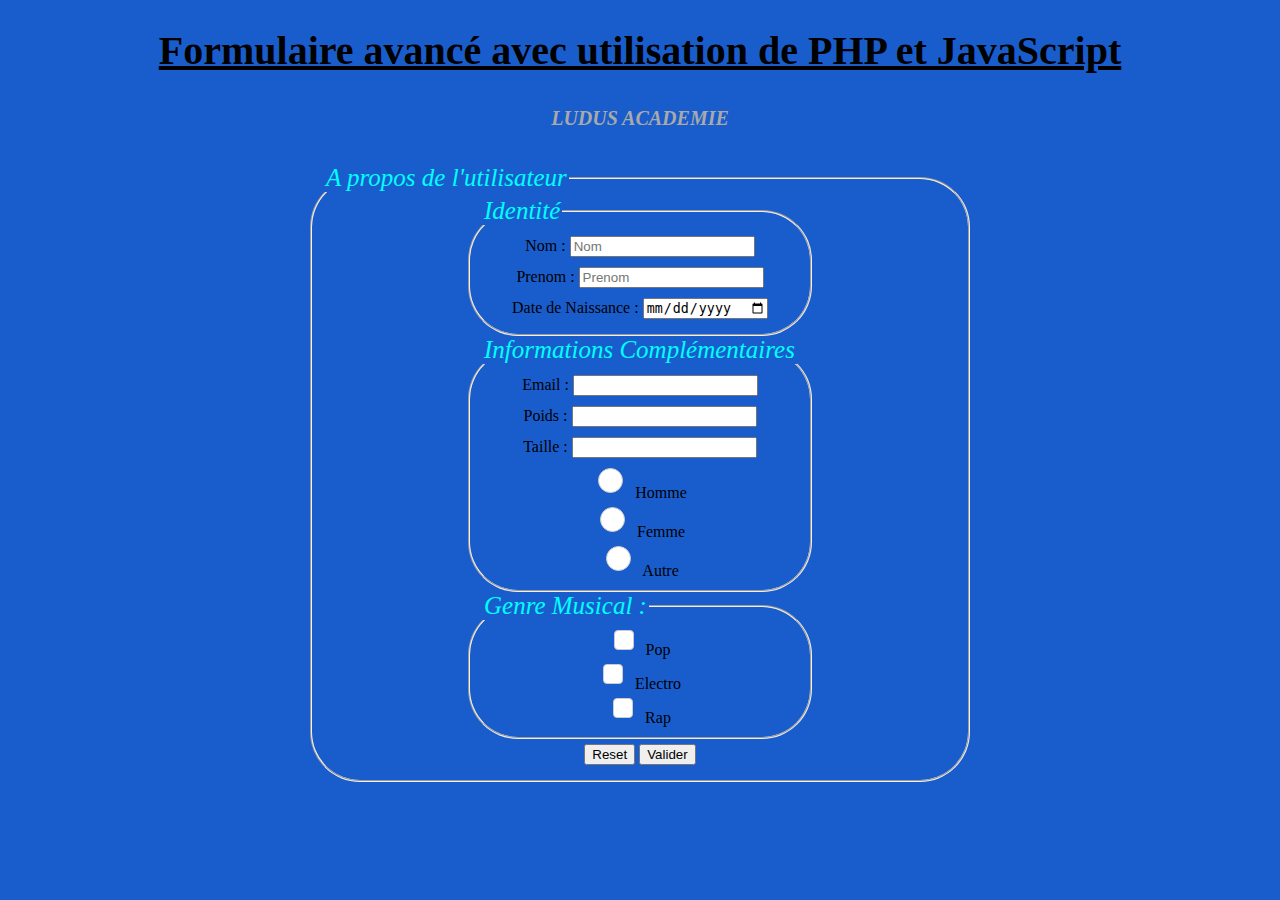
<file: advanced_form/index.html>
<!DOCTYPE html>
<html>
<head>
	<title>Formulaire avancés</title>
	<meta charset="utf-8">
    <link rel="stylesheet" href="style.css">
    <script type="text/javascript" src="script.js"></script>
</head>
<body>
	<center>
		<header>
			<h1>Formulaire avancé avec utilisation de PHP et JavaScript</h1>
			<h5>LUDUS ACADEMIE</h3>
		<!--
			<h2>Formulaire avancé avec utilisation de PHP et JavaScript</h2>
			<h3>Formulaire avancé avec utilisation de PHP et JavaScript</h3>
			<h4>Formulaire avancé avec utilisation de PHP et JavaScript</h4>
			<h5>Formulaire avancé avec utilisation de PHP et JavaScript</h5>
			<h6>Formulaire avancé avec utilisation de PHP et JavaScript</h6>
		-->
		</header>

		<form id="myForm" action="action.php" method="GET">
			<fieldset name="U_form">
				<legend>A propos de l'utilisateur</legend>

				<div name="U_Idendite">
					<fieldset name="U_FSet_Identite">
						<legend>Identité</legend>
						<label>Nom :</label>
							<input id="u_nom" type="text" name="U_Nom" placeholder="Nom">
							<br>
						<label>Prenom :</label>
							<input id="u_prenom" type="text" name="U_Prenom" placeholder="Prenom">
							<br>
						<label>Date de Naissance :</label>
							<input id="u_ddn" type="date" name="U_DDN" onchange="//change_U_age()">
							<br>
					</fieldset>
				</div>

				<div name="U_Infos_Complementaires">
					<fieldset name="U_FSet_IComplementaires">
						<legend>Informations Complémentaires</legend>
						<label>Email :</label>
							<input id="u_email" type="email" id="u_email" name="U_Email">
							<br>
						<label>Poids :</label>
							<input id="u_poids" type="number" id="u_poids" name="U_Poids">
							<br>
						<label>Taille :</label>
							<input id="u_taille" type="number" id="u_taille" name="U_Taille" onchance="change_IMC();">
							<br>
							<input type="radio" id="u_genre_h" name="U_Genre" value="Homme">
							<label>Homme</label>
							<br>
							<input type="radio" id="u_genre_f" name="U_Genre" value="Femme">
							<label>Femme</label>
							<br>
							<input type="radio" id="u_genre_a" name="U_Genre" value="Autre">
							<label>Autre</label>
							<br>
					</fieldset>
				</div>

				<div name="U_Infos_Musique">
					<fieldset name="U_FSet_IMusique">
						<legend>Genre Musical :</legend>
						<input type="checkbox" name="u_music_style_pop" value="Pop">
						<label>Pop</label><br>
						<input type="checkbox" name="u_music_style_pop" value="Electro">
						<label>Electro</label><br>
						<input type="checkbox" name="u_music_style_pop" value="Rap">
						<label>Rap</label><br>
					</fieldset>
				</div>

				<div name="buttons" id="buttons">
					<input type="reset" name="form_reset" id="form_reset">
					<input type="submit" name="form_submit" id="form_submit" onclick="submit_form()" value="Valider">
				</div>
			</fieldset>
		</form>

		<footer>
			
		</footer>
	</center>
</body>
</html>
</file>
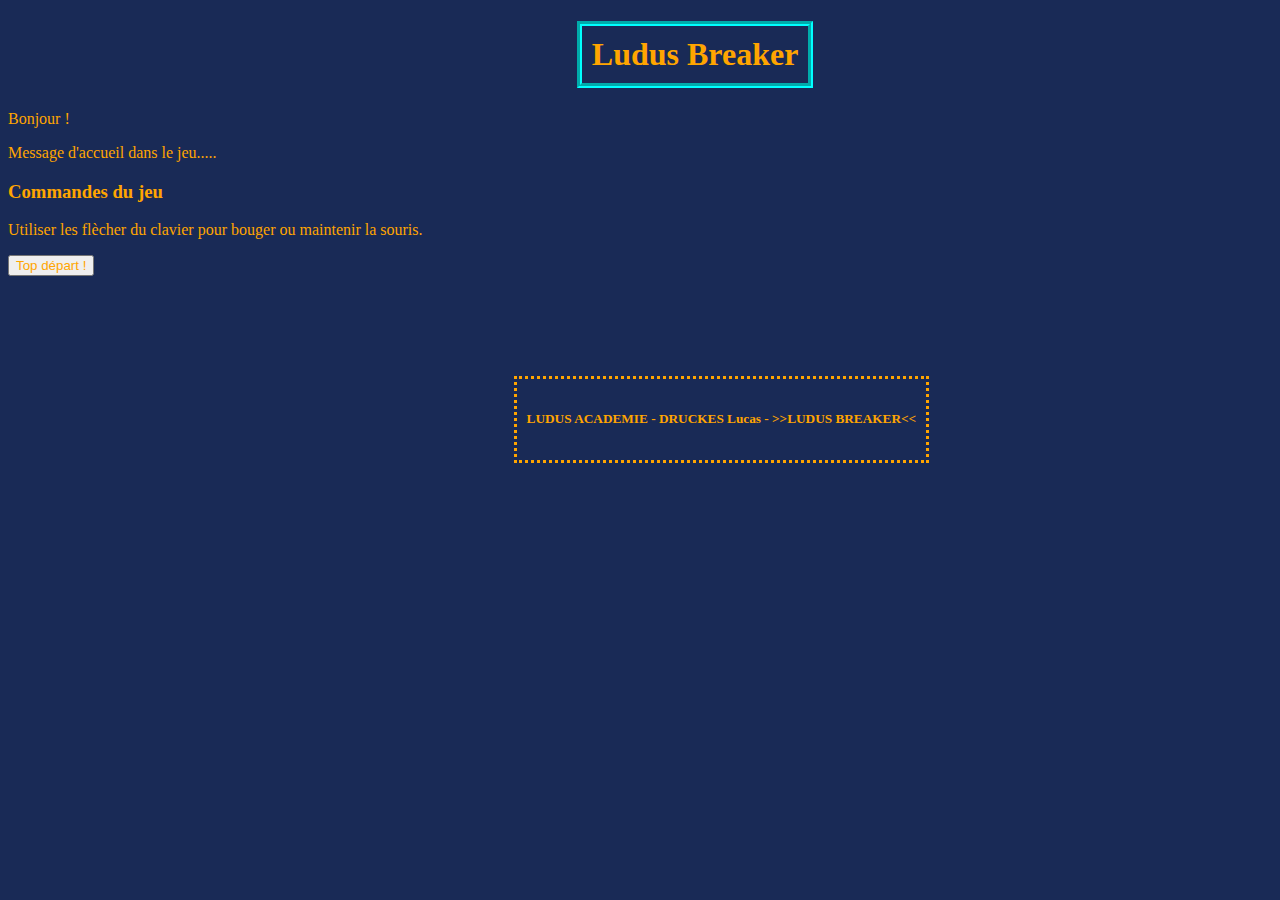
<file: Casse-Brique/WEBF2_TD1.html>
<!DOCTYPE html>
<html>
<head>
    <meta charset="utf-8" />
    <title>Que suis-je ?</title>
    <style>

      /*Que signifie cette étoile ? */
      		/* CETTE ETOILE EST UN SELECTEUR UNIVERSEL, IL SELECTIONNE TOUTES LES BALISES DE LA PAGE HTML ET LEUR APPLIQUE UN STYLE */
      * { padding: 130; margin: 130; color: orange;}
      /*Commentaire à insérer, que fait-on ici ?*/
      		/* NOUS CHANGEONS LE FOND DE TOUT CANVAS EXISTANT DANS LA PAGE HTML, ON APPLIQUE UN DISPLAY: BLOCK A CE DERNIER, ET ON ENLEVE LES MARGES EXTERIEURS. */
     canvas { background-color: "#192a56"; display: block; margin: 0 auto; }
    </style>
    <!--Insertion d'une bibliothèque-->
    <script src="http://code.jquery.com/jquery-1.11.0.min.js"></script>

    <style type="text/css">
      #myCanvas{
        background: url(image/background.png) no-repeat center center fixed; 
        -webkit-background-size: cover;
        -moz-background-size: cover;
        -o-background-size: cover;
        background-size: cover;
        border: 10px gold groove;
      }
    </style>
</head>
<body bgcolor="#192a56">
    <div id="SplashScreen">
        <h1 style="border: 5px cyan groove; margin-left: 45%; width: fit-content; padding: 10px">Ludus Breaker</h1>
        <p>Bonjour !</p>
        <p>Message d'accueil dans le jeu.....</p>
        <h3>Commandes du jeu</h3>
        <p>Utiliser les flècher du clavier pour bouger ou maintenir la souris.</p>
        <input id="StartButton" type="button" value="Top départ !"/>
    </div>

    <canvas id="myCanvas" style="display: none; background-image: url('image/background.png'); background-repeat: no-repeat; background-size: " width="1600" height="900" ></canvas>

    <script>

function randomRGB() {
  return Math.floor(Math.random() * 256 );
}

function randomColor() {
    var color = 'rgb(';
    color += randomRGB() + ',';
    color += randomRGB() + ',';
    color += randomRGB() + ')';
    console.log(color);
    return color;
}

function randomFillStyle(ctxt)
{
  ctxt.fillStyle = randomColor();
}

/*
A vous de "Jouer"
1. Comprendre ce code
2. Le faire fonctionner comme il devrait (peut être modifier le code)
3. Le faire évoluer : en design, et fonctionnalités....
4. Bravo


TODOLIST :

Vitesse balle,
Musique,
Plus de brique,
Niveau 2,
Background Color,
...
*/


    $("#StartButton").click(function () {
        $("#SplashScreen").hide();
        $("#myCanvas").show();
        jouer();
    });
    // Ce symbole '$' est un alias de jQuery, il permet de séléctionner des éléments. >>>Lien utile : https://www.w3schools.com/jquery/jquery_ref_selectors.asp<<<
    // jQuery
function jouer()
{
    // ... Déclaration des variables
    var canvas = document.getElementById("myCanvas");
    var ctx = canvas.getContext("2d");
    var ballRadius = 15;
    var x = canvas.width/2;
    var y = canvas.height-200;
    var dx = 3;
    var dy = -3;
    var paddleHeight = 20;
    var paddleWidth = 150;
    var paddleX = (canvas.width-paddleWidth)/2;
    var paddleY = (canvas.height-paddleHeight);
    var rightPressed = false;
    var leftPressed = false;
    var brickRowCount = 26;//26;
    var brickColumnCount = 15;//15;
    var brickWidth = 50;
    var brickHeight = 25;
    var brickPadding = 10;
    var brickOffsetTop = 30;
    var brickOffsetLeft = 30;
    var score = 0;
    var lives = 3;
    var bRestants = 0;
    var pause = false;
    var scoreMultiplier = 1;

    var bricks = []; // Déclaration et initialisation d'un tableau
    for(var c=0; c<brickColumnCount; c++) {
      bricks[c] = [];
      for(var r=0; r<brickRowCount; r++) {
        bricks[c][r] = { x: 0, y: 0, status: 1 };
        bRestants++;
      }
    }

    /*Il est temps d'apprendre le DOM Events non ? */
    	/* On ajoute les événements d'appui sur les touches du clavier : Flèche du bas, Flèche du haut, Mouvement souris */
    document.addEventListener("keydown", keyDownHandler, false);
    document.addEventListener("keyup", keyUpHandler, false);
    document.addEventListener("mousemove", mouseMoveHandler, false);

    function autoMove()
    {
      if(pause){
        paddleX = x - paddleWidth / 2;
      }
    }

    /*Commenter*/
    function keyDownHandler(e) {
    	//Création de la fonction pour gérer l'appuie d'une douche du clavier. 'e' est l'abréviation de 'event'. keyDownHandler est le nom de notre fonction.
      if(e.keyCode == 39) {
      	// keyCode est une propriété de KeyboardEvent. Attention, cette API est apparemment obsolète et est déconseillée. La propriété '.key' de KeyboardEvent est maintenant conseillée. Traduction : Si le code de la touche appuyé est 39 (donc la flèche de droite. Chaque touche du clavier possède son propre code), alors [...]
        rightPressed = true;
        //On a précédemment déclaré une variable bool 'rightPressed', ici, on la modifie sur 'TRUE', à l'appuie de la touche voulu.
      }
      else if(e.keyCode == 37) { //Pareil que précedemment, mais avec la touche code 37 (flèche de gauche)
        leftPressed = true; //Pareil que précedemment, on modifie la variable bool 'leftPressed' sur 'TRUE' à l'appuie de la touche voulu.
      }
    }
    /*Commenter*/
    	//Voir fonction précédente, même principe sauf qu'on vérifie si la touche est relâchée pour repasser les variables bool sur 'FALSE'
    function keyUpHandler(e) {
      if(e.keyCode == 39) {
        rightPressed = false;
      }
      else if(e.keyCode == 37) {
        leftPressed = false;
      }
    }

    /*Commenter*/
    	//Gérer la position de la souris, mouvement du "JOUEUR" 
    function mouseMoveHandler(e) {
      var relativeX = e.clientX - canvas.offsetLeft; //clientX est une propriété de l'interface >MouseEvent<, tout comme offsetLeft qui l'est de l'interface de HTMLElement
      if(relativeX < 0 || relativeX > canvas.width+10)
      {
        pause = true;
        setInterval(autoMove,1);
      }
      if(relativeX > 0 && relativeX < canvas.width+10) {
        pause = false;
        setInterval(autoMove,9999999999999999);
        paddleX = relativeX - paddleWidth/2; //bouger le joueur avec la souris
      }
    }



    /*Commenter*/
    function collisionDetection() {
      var totalBrick = brickColumnCount*brickRowCount;
      for(var c=0; c<brickColumnCount; c++) { //compter le nombre de brique dans une colonne
        for(var r=0; r<brickRowCount; r++) { //compter le nombre de brique dans une ligne
          var b = bricks[c][r]; //déclaration du tableau de brique
          if(b.status == 1) { //s'il reste des briques (?)
            if(x > b.x && x < b.x+brickWidth && y > b.y && y < b.y+brickHeight) { //collision balle / brique
              dy = -dy;
              b.status = 0;
              bRestants--;
              if(bRestants < ((brickColumnCount * brickRowCount)/2))
                score = score + 20*scoreMultiplier; //on augmente le score de 5 s'il reste 50% des briques
              else{
                score = score + 2 * scoreMultiplier; //on augmente le score si touché
                scoreMultiplier++;
              }
              if(score == (totalBrick+(totalBrick/2*5)))  { //si le nombre de touché (score) correspond au nombre de brique maximal
                alert("Tu gagnes ! Félicitations !") //on gagne
                document.location.reload(); //reload de la page.
              }
            }
          }
        }
      }
    }

    /*Commenter*/
    function drawBall() {
      ctx.beginPath(); //on commence à dessiner
      ctx.arc(x, y, ballRadius, 0, Math.PI*2); //on dessine la balle
      ctx.fillStyle = "red"; //choix de la couleur rouge
      ctx.fill(); //remplissage de la couleur
      ctx.closePath(); //on ferme le chemin de dessin pour "arrêter"
    }
    /*Commenter*/
    function drawPaddle() { //dessin du joueur
      ctx.beginPath(); //on commence à dessiner
      ctx.rect(paddleX, paddleY, paddleWidth, paddleHeight); //on dessigne un rectangle depuis un x et un y, puis une largeur et une hauteur
      ctx.fillStyle = "black"; //choix de la couleur noir
      ctx.fill(); //remplissage
      ctx.closePath(); //on ferme le chemin de dessin pour "arrêter"
    }
    /*Commenter*/
    function drawBricks() { //on dessinne les briques
      for(var c=0; c<brickColumnCount; c++) { //comptage en colonne
        for(var r=0; r<brickRowCount; r++) { //comptage en ligne
          if(bricks[c][r].status == 1) { //si la brique existe encore alors ...
            var brickX = (r*(brickWidth+brickPadding))+brickOffsetLeft; //on récupère les coordonnées X et Y de la brique existantes/ciblées
            var brickY = (c*(brickHeight+brickPadding))+brickOffsetTop;
            bricks[c][r].x = brickX; //on défini les coordonnées X et Y de la brique dans le tableau
            bricks[c][r].y = brickY;
            ctx.beginPath(); //on commence a dessiner
            ctx.rect(brickX, brickY, brickWidth, brickHeight); //utilisation des coordonnées déclarées précédemment pour dessiner
            ctx.fillStyle = randomColor();;
            ctx.fill(); //remplissage
            ctx.closePath(); //fin du dessin
          }
        }
      }
    }
    /*Commenter*/
    function drawScore() { //ecriture du score
      ctx.font = "20px Arial"; //choix de la taille police / famille
      ctx.fillStyle = "red"; //choix de la couleur
      ctx.fillText("Score: "+score, 8, 20); //écriture + remplissage
    } 
    /*Commenter*/
    function drawLives() { //ecriture des vies
      ctx.font = "20px Arial"; //choix de la taille police / famille
      ctx.fillStyle = "red"; //choix de la couleur
      ctx.fillText("Lives: "+lives, canvas.width-75, 20); //écriture + remplissage
    }

    function drawMultiplier()
    {
      ctx.font = "20px Arial";
      ctx.fillStyle = "red";
      ctx.fillText("Multiplier: "+scoreMultiplier, 200,20)
    }

    /*Commenter*/
    function draw() { //executions de toute les fonctions nécessaire au jeu
      ctx.clearRect(0, 0, canvas.width, canvas.height); //on vide le canvas avant toute utilisaton
      drawBricks();
      drawBall();
      drawPaddle();
      drawScore();
      drawMultiplier();
      drawLives();
      collisionDetection();

      //gestion des collisions entre la balle et la bordure du canvas
      if(x + dx > canvas.width || x + dx < 0) {
        dx = -dx;
      }
      if(y + dy < 0) {
        dy = -dy;
      }
      if(x > paddleX-1 && x < paddleX + paddleWidth+1 && y > paddleY - ballRadius) { //collision balle joueur
        dy = -dy;
      }
      else if(y + dy > canvas.height){
        lives--;
        scoreMultiplier = 1;
        ballRadius*=1.5;
        if(!lives){
          alert("GAME OVER");
          document.location.reload();
        }
        else{
            x = canvas.width/2; //origine X balle
            y = canvas.height-200; //origine Y balle
            dx*=1.5; //vitesse X balle
            dy*=-1.5; //vitesse Y balle
            paddleX = (canvas.width-paddleWidth)/2;
            paddleWidth*=1.3;
          }
      }

      //gestion des mouvements du joueur
      if(rightPressed && paddleX < canvas.width-paddleWidth) {
        paddleX += 7;
      }
      else if(leftPressed && paddleX > 0) {
        paddleX -= 7;
      }

      x += dx;
      y += dy;
      requestAnimationFrame(draw);
    }
    draw();
}
    </script>

    <footer class="piedpage" style="border: 3px orange dotted; margin-top: 100px; margin-left: 40%; width: fit-content; padding: 10px"><h5>LUDUS ACADEMIE - DRUCKES Lucas - >>LUDUS BREAKER<< </footer>
</body>
</html>
</file>
<file: advanced_form/style.css>
/* GENERAL */
body{
	background-color: rgba(0,75,200,0.9);
}
h1{
	font-size: 40px;
	text-decoration: underline;
}
h2{
	font-size: 35px;
}
h3, h4{
	font-size: 30px;
	color: grey;
}
h5, h6{
	font-size: 20px;
	color: darkgrey;
	font-style: italic;
}

form{

}
fieldset{
	width: 50%;
	border-radius: 50px;
}
legend{
	font-size: 25px;
	font-style: italic;
	color: cyan;
}

div{

}
div input, div p, div span{
	margin-top: 5px;
	margin-bottom: 5px;
}

/* TARGETTED */
input[type="text"]{

}
input[type="textarea"]{
	
}
input[type="password"]{
	
}
input[type="email"]{
	
}
input[type="number"]{
	
}
input[type="date"]{
	
}
input[type=radio] {
    -webkit-appearance: none;
    -moz-appearance: none;
    -ms-appearance: none;
    border-radius: 20px;
    height: 25px;
    width: 25px;
    background: #fff;
    border: 1px solid #ccc;
    margin-right: 8px;
}
input[type=checkbox] {
    -webkit-appearance: none;
    -moz-appearance: none;
    -ms-appearance: none;
    border-radius: 4px;
    height: 20px;
    width: 20px;
    background: #fff;
    border: 1px solid #ccc;
    margin-right: 8px;
}
input[type="button"]{

}
input[type="submit"]{
	
}
input[type="reset"]{
	
}

/* ADVANCED SELECTORS */
input[type="text"]:hover{

}
input[type="textarea"]:hover{
	
}
input[type="password"]:hover{
	
}
input[type="email"]:hover{
	
}
input[type="number"]:hover{
	
}
input[type="date"]:hover{
	
}
input[type="radio"]:hover{
	
}
input[type="checkbox"]:hover{
	
}
input[type="button"]:hover{

}
input[type="submit"]:hover{
	
}
input[type="reset"]:hover{
	
}

input[type="radio"]:checked {
  background: #fff;
  border-radius: 12px;
  position: relative;
  border: 6px solid #4834d4;
}
input[type="checkbox"]:checked {
  background-color: #4834d4;
  position: relative;
  border: 1px solid grey;
}

input:first-child[read-only]{
	background-color: red;
}
</file>
